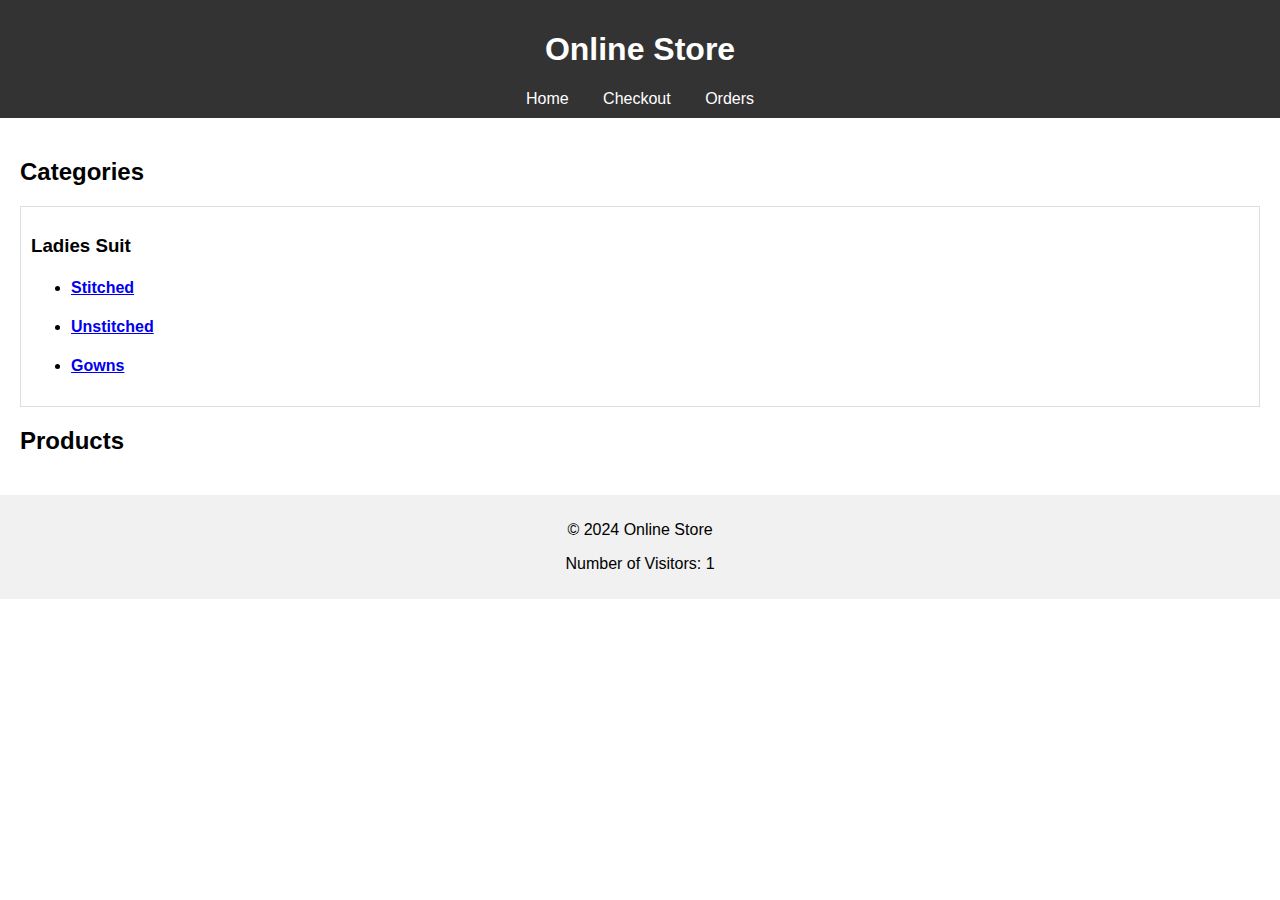
<file: index.html>
<!DOCTYPE html>
<html lang="en">
<head>
    <meta charset="UTF-8">
    <meta name="viewport" content="width=device-width, initial-scale=1.0">
    <title>Home - E-Commerce Website</title>
    <link rel="stylesheet" href="style.css">
</head>
<body>
    <header>
        <h1>Online Store</h1>
        <nav>
            <a href="index.html">Home</a>
            <a href="checkout.html">Checkout</a>
            <a href="order.html">Orders</a>
        </nav>
    </header>
    <main>
        <h2>Categories</h2>
        <div id="category-container"></div>
        
        <h2>Products</h2>
        <div id="product-container" style="display: none;"></div>
    </main>
    <footer>
        <p>© 2024 Online Store</p>
        <p id="visitor-count">Number of Visitors: 0</p>
    </footer>
    <script src="script.js"></script>
</body>
</html>
</file>
<file: style.css>
body {
    font-family: Arial, sans-serif;
    margin: 0;
    padding: 0;
}

header {
    background-color: #333;
    color: #ffffff;
    padding: 10px;
    text-align: center;
}

header nav a {
    color: #fff;
    margin: 0 15px;
    text-decoration: none;
}

main {
    padding: 20px;
}

#category-container {
    margin-bottom: 20px;
}

.category {
    border: 1px solid #ddd;
    padding: 10px;
    margin-bottom: 10px;
}

.product-card {
    border: 1px solid #ddd;
    padding: 10px;
    width: 200px;
    margin: 5px;
    display: inline-block;
    vertical-align: top;
}

.product-card img {
    width: 100%;
    height: auto;
}

.product-card button {
    background-color: #007BFF;
    color: white;
    border: none;
    padding: 10px;
    cursor: pointer;
}

.product-card button:hover {
    background-color: #0056b3;
}

footer {
    background-color: #f1f1f1;
    padding: 10px;
    text-align: center;
}
</file>
